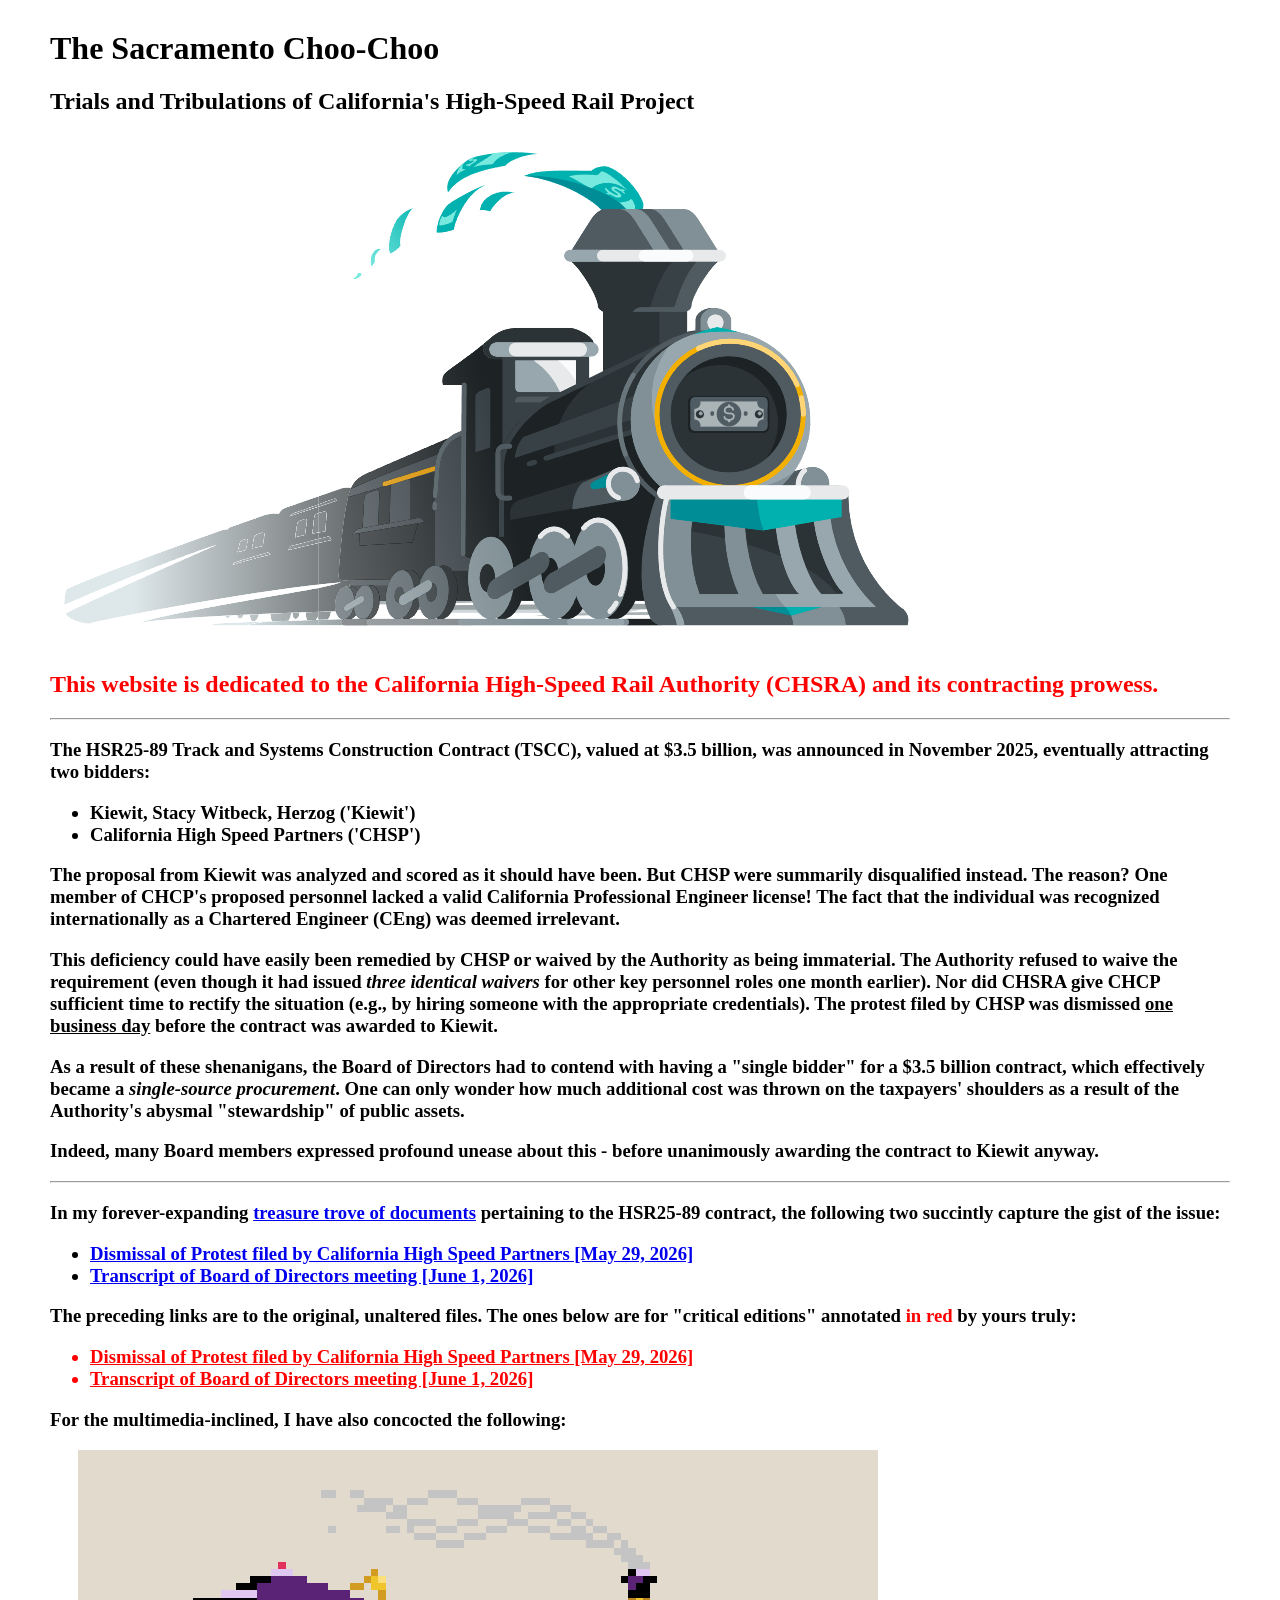
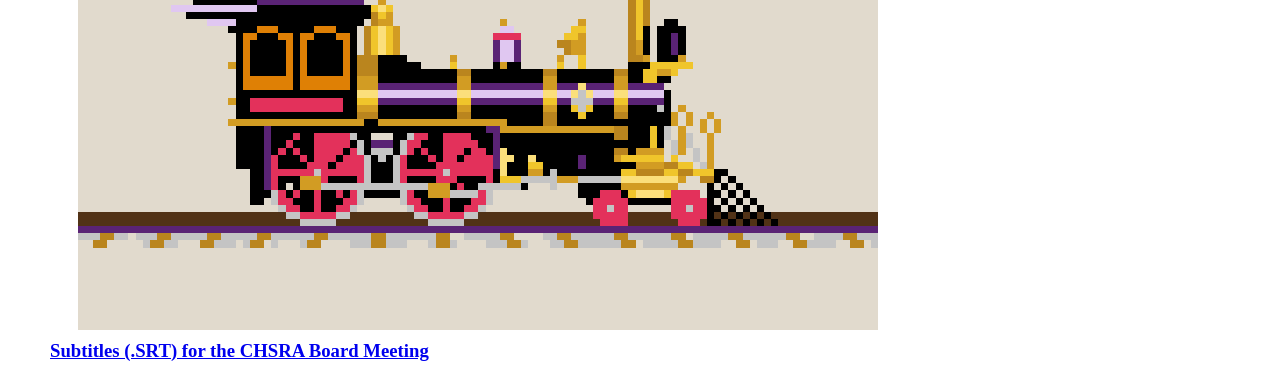
<file: index.html>
<!doctype html>
<html>
    <head>
        <meta charset="utf-8" />
        <meta name="viewport" content="width=device-width, initial-scale=1" />
        <title>The Sacramento Choo Choo</title>
        <link rel="stylesheet" type="text/css" href="assets/choo-choo.css" />
        <link rel="icon" type="image/x-icon" href="assets/favicon.ico" />
    </head>

    <body>
        <h1>The Sacramento Choo-Choo</h1>

        <h2>Trials and Tribulations of California's High-Speed Rail Project</h2>
        <img alt="Chattanooga Choo-Choo!" src="assets/chattanooga-choo-choo.png" />

        <h2 class="critical-edition">This website is dedicated to the California High-Speed Rail Authority (CHSRA) and its contracting prowess.</h2>

        <hr />

        <h3>
            <p>
                The HSR25-89 Track and Systems Construction Contract (TSCC), valued at <b>$3.5 billion</b>, was announced in November 2025, eventually
                attracting two bidders:
            </p>
            <ul>
                <li>Kiewit, Stacy Witbeck, Herzog ('Kiewit')</li>
                <li>California High Speed Partners ('CHSP')</li>
            </ul>

            <p>
                The proposal from Kiewit was analyzed and scored as it should have been. But CHSP were summarily disqualified instead. The reason? One member of
                CHCP's proposed personnel lacked a valid California Professional Engineer license! The fact that the individual was recognized internationally
                as a Chartered Engineer (CEng) was deemed irrelevant.
            </p>

            <p>
                This deficiency could have easily been remedied by CHSP or waived by the Authority as being immaterial. The Authority refused to waive the
                requirement (even though it had issued <i>three identical waivers</i> for other key personnel roles one month earlier). Nor did CHSRA give CHCP
                sufficient time to rectify the situation (e.g., by hiring someone with the appropriate credentials). The protest filed by CHSP was dismissed
                <u>one business day</u> before the contract was awarded to Kiewit.
            </p>
            <p>
                As a result of these shenanigans, the Board of Directors had to contend with having a "single bidder" for a $3.5 billion contract, which
                effectively became a <i>single-source procurement</i>. One can only wonder how much additional cost was thrown on the taxpayers' shoulders as a
                result of the Authority's abysmal "stewardship" of public assets.
            </p>
            <p>Indeed, many Board members expressed profound unease about this - before unanimously awarding the contract to Kiewit anyway.</p>
        </h3>

        <hr />

        <h3>
            <p>
                In my forever-expanding <a href="docs/index.html">treasure trove of documents</a> pertaining to the HSR25-89 contract, the following two
                succintly capture the gist of the issue:
            </p>
            <ul>
                <li>
                    <a href="docs/2026-05-29-CHSRA-Dismissal-of-CHSP-Protest.pdf"
                        >Dismissal of Protest filed by California High Speed Partners [May 29, 2026]</a
                    >
                </li>
                <li><a href="docs/CHSRA-Board-Meeting-2026-06-01-Item-3.pdf">Transcript of Board of Directors meeting [June 1, 2026]</a></li>
            </ul>
            <p>
                The preceding links are to the original, unaltered files. The ones below are for "critical editions" annotated
                <span class="critical-edition">in red</span> by yours truly:
            </p>
            <ul class="critical-edition">
                <li>
                    <a href="docs/2026-05-29-CHSRA-Dismissal-of-CHSP-Protest-CRITICAL-EDITION.pdf" class="critical-edition"
                        >Dismissal of Protest filed by California High Speed Partners [May 29, 2026]</a
                    >
                </li>
                <li>
                    <a href="docs/CHSRA-Board-Meeting-2026-06-01-Item-3-CRITICAL-EDITION.pdf" class="critical-edition"
                        >Transcript of Board of Directors meeting [June 1, 2026]</a
                    >
                </li>
            </ul>

            <p>For the multimedia-inclined, I have also concocted the following:</p>

            <div class="iframe-placeholder">
                <iframe
                    src="https://1drv.ms/v/c/3718ee134c87182d/IQR9vXbCPDIwRqz81JI4ZmjGAZU1_dhUCN5ibyZLRb-x7kI"
                    title="CHSRA Board Meeting (Item 3) - June 1, 2026"></iframe>
            </div>
            <div>
                <a href="https://1drv.ms/u/c/3718ee134c87182d/IQARJeHF9d6URJEhmJF08gsyAZ6DybIdtvNoJ4rGgBtHlpo?e=AXtLsk"
                    >Subtitles (.SRT) for the CHSRA Board Meeting</a
                >
            </div>
        </h3>
    </body>
</html>
</file>
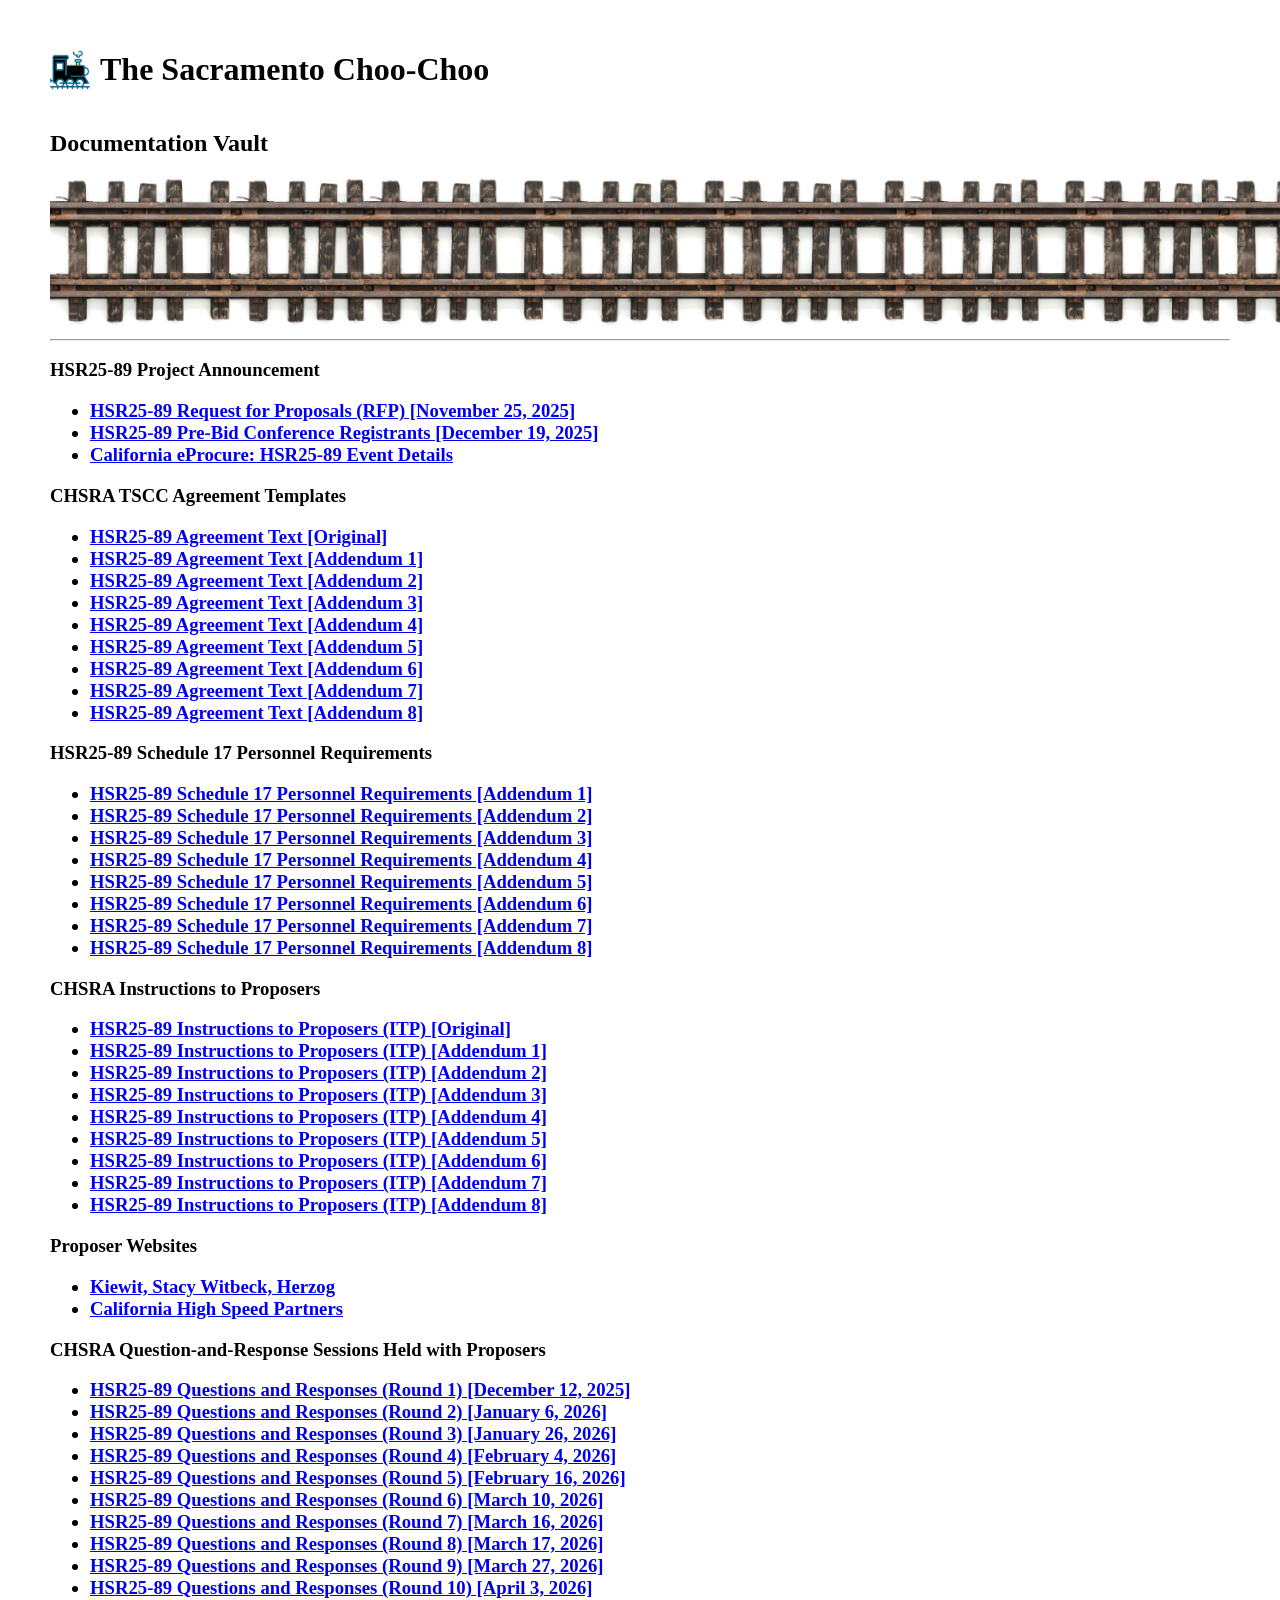
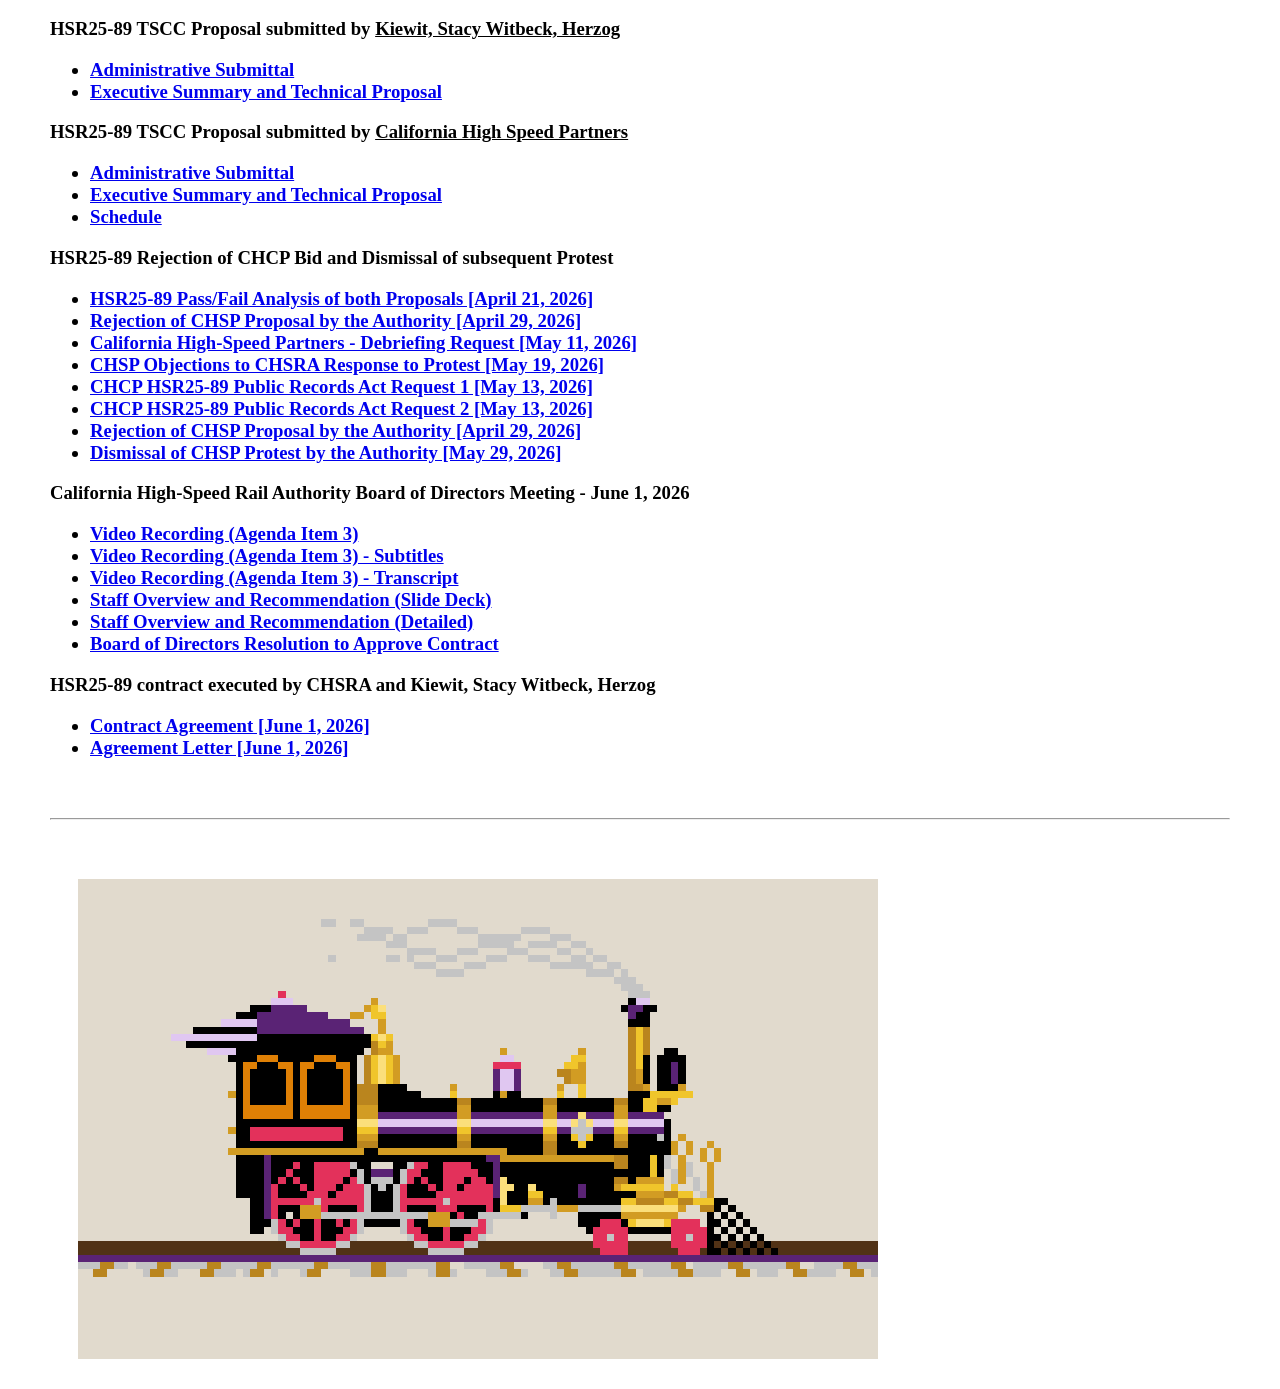
<file: docs/index.html>
<!doctype html>
<html>
    <head>
        <title>Sacramento Choo Choo</title>
        <link rel="stylesheet" href="../assets/choo-choo.css" />
        <link rel="icon" type="image/x-icon" href="../favicon.ico" />
    </head>

    <body>
        <div class="inline-container">
            <img src="../assets/heading-accent-choo-choo.png" alt="Yet another choo-choo!" />
            <span><h1>The Sacramento Choo-Choo</h1></span>
        </div>

        <h2>Documentation Vault</h2>

        <img src="../assets/very-distressed-rusty-track.png" />

        <hr />
        <h3>
            <b>HSR25-89 Project Announcement</b>

            <ul>
                <li><a href="TSCC-Webpage-20260326.pdf">HSR25-89 Request for Proposals (RFP) [November 25, 2025]</a></li>
                <li><a href="TSCC-Pre-Bid-Conference-Registration-List-2025-12-19.pdf">HSR25-89 Pre-Bid Conference Registrants [December 19, 2025]</a></li>
                <li><a href="https://caleprocure.ca.gov/event/2665/HSR25-89">California eProcure: HSR25-89 Event Details</a></li>
            </ul>

            <b>CHSRA TSCC Agreement Templates</b>

            <ul>
                <li><a href="HSR25-89_AD0_TSCC_Agreement-Clean.pdf">HSR25-89 Agreement Text [Original]</a></li>
                <li><a href="HSR25-89_AD1_TSCC_Agreement-Clean.pdf">HSR25-89 Agreement Text [Addendum 1]</a></li>
                <li><a href="HSR25-89_AD2_TSCC_Agreement-Clean.pdf">HSR25-89 Agreement Text [Addendum 2]</a></li>
                <li><a href="HSR25-89_AD3_TSCC_Agreement-Clean.pdf">HSR25-89 Agreement Text [Addendum 3]</a></li>
                <li><a href="HSR25-89_AD4_TSCC_Agreement-Clean.pdf">HSR25-89 Agreement Text [Addendum 4]</a></li>
                <li><a href="HSR25-89_AD5_TSCC_Agreement-Clean.pdf">HSR25-89 Agreement Text [Addendum 5]</a></li>
                <li><a href="HSR25-89_AD6_TSCC_Agreement-Clean.pdf">HSR25-89 Agreement Text [Addendum 6]</a></li>
                <li><a href="HSR25-89_AD7_TSCC_Agreement-Clean.pdf">HSR25-89 Agreement Text [Addendum 7]</a></li>
                <li><a href="HSR25-89_AD8_TSCC_Agreement-Clean.pdf">HSR25-89 Agreement Text [Addendum 8]</a></li>
            </ul>

            <b>HSR25-89 Schedule 17 Personnel Requirements</b>

            <ul>
                <li><a href="HSR25-89_AD1_TSCC_Schedule_17-Clean.pdf">HSR25-89 Schedule 17 Personnel Requirements [Addendum 1]</a></li>
                <li><a href="HSR25-89_AD2_TSCC_Schedule_17-Clean.pdf">HSR25-89 Schedule 17 Personnel Requirements [Addendum 2]</a></li>
                <li><a href="HSR25-89_AD3_TSCC_Schedule_17-Clean.pdf">HSR25-89 Schedule 17 Personnel Requirements [Addendum 3]</a></li>
                <li><a href="HSR25-89_AD4_TSCC_Schedule_17-Clean.pdf">HSR25-89 Schedule 17 Personnel Requirements [Addendum 4]</a></li>
                <li><a href="HSR25-89_AD5_TSCC_Schedule_17-Clean.pdf">HSR25-89 Schedule 17 Personnel Requirements [Addendum 5]</a></li>
                <li><a href="HSR25-89_AD6_TSCC_Schedule_17-Clean.pdf">HSR25-89 Schedule 17 Personnel Requirements [Addendum 6]</a></li>
                <li><a href="HSR25-89_AD7_TSCC_Schedule_17-Clean.pdf">HSR25-89 Schedule 17 Personnel Requirements [Addendum 7]</a></li>
                <li><a href="HSR25-89_AD8_TSCC_Schedule_17-Clean.pdf">HSR25-89 Schedule 17 Personnel Requirements [Addendum 8]</a></li>
            </ul>

            <b>CHSRA Instructions to Proposers</b>

            <ul>
                <li><a href="HSR25-89_AD0_TSCC_Instructions_to_Proposers-Clean.pdf">HSR25-89 Instructions to Proposers (ITP) [Original]</a></li>
                <li><a href="HSR25-89_AD1_TSCC_Instructions_to_Proposers-Clean.pdf">HSR25-89 Instructions to Proposers (ITP) [Addendum 1]</a></li>
                <li><a href="HSR25-89_AD2_TSCC_Instructions_to_Proposers-Clean.pdf">HSR25-89 Instructions to Proposers (ITP) [Addendum 2]</a></li>
                <li><a href="HSR25-89_AD3_TSCC_Instructions_to_Proposers-Clean.pdf">HSR25-89 Instructions to Proposers (ITP) [Addendum 3]</a></li>
                <li><a href="HSR25-89_AD4_TSCC_Instructions_to_Proposers-Clean.pdf">HSR25-89 Instructions to Proposers (ITP) [Addendum 4]</a></li>
                <li><a href="HSR25-89_AD5_TSCC_Instructions_to_Proposers-Clean.pdf">HSR25-89 Instructions to Proposers (ITP) [Addendum 5]</a></li>
                <li><a href="HSR25-89_AD6_TSCC_Instructions_to_Proposers-Clean.pdf">HSR25-89 Instructions to Proposers (ITP) [Addendum 6]</a></li>
                <li><a href="HSR25-89_AD7_TSCC_Instructions_to_Proposers-Clean.pdf">HSR25-89 Instructions to Proposers (ITP) [Addendum 7]</a></li>
                <li><a href="HSR25-89_AD8_TSCC_Instructions_to_Proposers-Clean.pdf">HSR25-89 Instructions to Proposers (ITP) [Addendum 8]</a></li>
            </ul>

            <b>Proposer Websites</b>

            <ul>
                <li><a href="https://kswhjv.com/">Kiewit, Stacy Witbeck, Herzog</a></li>
                <li><a href="https://www.railworks.com/CAHighSpeedPartners">California High Speed Partners</a></li>
            </ul>

            <b>CHSRA Question-and-Response Sessions Held with Proposers</b>

            <ul>
                <li><a href="HSR25-89_Questions-and-Answers-2025-12-09.pdf">HSR25-89 Questions and Responses (Round 1) [December 12, 2025]</a></li>
                <li><a href="HSR25-89_Questions-and-Answers-2026-01-06.pdf">HSR25-89 Questions and Responses (Round 2) [January 6, 2026]</a></li>
                <li><a href="HSR25-89_Questions-and-Answers-2026-01-26.pdf">HSR25-89 Questions and Responses (Round 3) [January 26, 2026]</a></li>
                <li><a href="HSR25-89_Questions-and-Answers-2026-02-04.pdf">HSR25-89 Questions and Responses (Round 4) [February 4, 2026]</a></li>
                <li><a href="HSR25-89_Questions-and-Answers-2026-02-16.pdf">HSR25-89 Questions and Responses (Round 5) [February 16, 2026]</a></li>
                <li><a href="HSR25-89_Questions-and-Answers-2026-03-10.pdf">HSR25-89 Questions and Responses (Round 6) [March 10, 2026]</a></li>
                <li><a href="HSR25-89_Questions-and-Answers-2026-03-16.pdf">HSR25-89 Questions and Responses (Round 7) [March 16, 2026]</a></li>
                <li><a href="HSR25-89_Questions-and-Answers-2026-03-17.pdf">HSR25-89 Questions and Responses (Round 8) [March 17, 2026]</a></li>
                <li><a href="HSR25-89_Questions-and-Answers-2026-03-27.pdf">HSR25-89 Questions and Responses (Round 9) [March 27, 2026]</a></li>
                <li><a href="HSR25-89_Questions-and-Answers-2026-04-03.pdf">HSR25-89 Questions and Responses (Round 10) [April 3, 2026]</a></li>
            </ul>

            <b>HSR25-89 TSCC Proposal submitted by <u>Kiewit, Stacy Witbeck, Herzog</u></b>

            <ul>
                <!-- https://drive.google.com/file/d/1uRDalTprKdGNwP78fCj9glqxweV3YbrV/view?usp=sharing -->
                <li><a href="https://1drv.ms/b/c/3718ee134c87182d/IQBbi3CuErevRrNgT3u8LIFDAYMsM5nBlzA1xkXxe1TXkcU?e=QPCkvx">Administrative Submittal</a></li>
                <!-- https://drive.google.com/file/d/1gH_q-OVTRWMI85h1k6hqpMt8ynZK-qad/view?usp=sharing -->
                <li>
                    <a href="https://1drv.ms/b/c/3718ee134c87182d/IQABBhY1vbtxS593sr2vchcBAbM3C9-VYV5noerHjgkUcX0?e=oUVUmk"
                        >Executive Summary and Technical Proposal</a
                    >
                </li>
            </ul>

            <b>HSR25-89 TSCC Proposal submitted by <u>California High Speed Partners</u></b>

            <ul>
                <li><a href="https://1drv.ms/b/c/3718ee134c87182d/IQBvmedmr51TQ6R2TTQ2AVPeAV3-nLB4a_RwYSd8lrA6viw?e=TfNZvA">Administrative Submittal</a></li>
                <li>
                    <a href="https://1drv.ms/b/c/3718ee134c87182d/IQDaj_ygjkoUQpxzcAlXgQB1AYiie3aG2jrDaf7XcOtWbno?e=TEMobN"
                        >Executive Summary and Technical Proposal</a
                    >
                </li>
                <li><a href="https://1drv.ms/b/c/3718ee134c87182d/IQC8ffHcsYRIS6RkkFRwEQTMAZ8tnY9uJGlJ0dREnL4xNnE?e=rGEENx">Schedule</a></li>
            </ul>

            <b>HSR25-89 Rejection of CHCP Bid and Dismissal of subsequent Protest</b>

            <ul>
                <li>
                    <a href="2026-04-21-Pass-Fail-Subcommittee-Evaluation-of-Proposals.pdf">HSR25-89 Pass/Fail Analysis of both Proposals [April 21, 2026]</a>
                </li>
                <li><a href="2026-04-29-HSR25-89-Rejection-of-CHSP-Bid-by-CHSRA.pdf">Rejection of CHSP Proposal by the Authority [April 29, 2026]</a></li>
                <li><a href="2026-05-11-CHSP-Debriefing-Request.pdf">California High-Speed Partners - Debriefing Request [May 11, 2026]</a></li>
                <li>
                    <a href="2026-05-19-CHSP-Response-to-CHSRA-2026-05-14-Responseto-Protest.pdf"
                        >CHSP Objections to CHSRA Response to Protest [May 19, 2026]</a
                    >
                </li>
                <li><a href="2026-05-13-CHSP-Public-Records-Act-Request-1.pdf">CHCP HSR25-89 Public Records Act Request 1 [May 13, 2026]</a></li>
                <li><a href="2026-05-13-CHSP-Public-Records-Act-Request-2.pdf">CHCP HSR25-89 Public Records Act Request 2 [May 13, 2026]</a></li>
                <li><a href="2026-04-29-HSR25-89-Rejection-of-CHSP-Bid-by-CHSRA.pdf">Rejection of CHSP Proposal by the Authority [April 29, 2026]</a></li>
                <li><a href="2026-05-29-CHSRA-Dismissal-of-CHSP-Protest.pdf">Dismissal of CHSP Protest by the Authority [May 29, 2026]</a></li>
            </ul>

            <b>California High-Speed Rail Authority Board of Directors Meeting - June 1, 2026</b>

            <ul>
                <!-- https://drive.google.com/file/d/1G2Cp_G-Dlq8GWcKXuBrZAp8y7l4z8Zmr/view?usp=sharing -->
                <!-- https://youtu.be/zZmCt1chOy8?si=mrJdydLTBwysO3Ec&t=120 -->
                <li>
                    <a href="https://1drv.ms/f/c/3718ee134c87182d/IgCoNY89wHRXTrBBcdZhZivjAWibuMZ8hlnROfnCHgHtT4E?e=sFPpwT">Video Recording (Agenda Item 3)</a>
                </li>
                <li>
                    <a href="https://1drv.ms/u/c/3718ee134c87182d/IQARJeHF9d6URJEhmJF08gsyAZ6DybIdtvNoJ4rGgBtHlpo?e=AXtLsk"
                        >Video Recording (Agenda Item 3) - Subtitles</a
                    >
                </li>
                <li>
                    <a href="CHSRA-Board-Meeting-2026-06-01-Item-3.pdf">Video Recording (Agenda Item 3) - Transcript</a>
                </li>
                <li><a href="2026-06-01-Agenda-Item-3-TSCC-PPT-V1-A11Y.pdf">Staff Overview and Recommendation (Slide Deck)</a></li>
                <li><a href="2026-06-01-Agenda-Item-3-TSCC-V1-A11Y.pdf">Staff Overview and Recommendation (Detailed)</a></li>
                <li><a href="2026-06-01-Agenda-Item-3-TSCC-Resolution-V1-A11Y.pdf">Board of Directors Resolution to Approve Contract</a></li>
            </ul>

            <b>HSR25-89 contract executed by CHSRA and Kiewit, Stacy Witbeck, Herzog</b>

            <ul>
                <li><a href="2026-06-01 HSR25-89 STD213_TSCC_EXECUTED.pdf">Contract Agreement [June 1, 2026]</a></li>
                <li><a href="2026-06-01 HSR25-89 TSCC Letter Agreement_EXECUTED.pdf">Agreement Letter [June 1, 2026]</a></li>
            </ul>
            <p>&nbsp;</p>
        </h3>
        <hr />
        <h3>
            <p>&nbsp;</p>
            <div class="iframe-placeholder">
                <iframe
                    src="https://1drv.ms/v/c/3718ee134c87182d/IQRxiMBPrY5bTrNONdqotsiEAVcCiSuzzvqgAyeOJvXhKFM"
                    title="Glenn Miller Orchestra - Chattanooga Choo Choo"></iframe>
            </div>
        </h3>
    </body>
</html>
</file>
<file: assets/choo-choo.css>
body {
    margin: 30px 50px;
}

.inline-container {
    display: flex; /* Arrange items in a row */
    align-items: center; /* Vertically center image and text */
    gap: 10px; /* Space between image and text */
}

.inline-container img {
    width: 40px; /* Adjust image size */
    height: auto;
}

.critical-edition {
    color: red;
}

.iframe-placeholder {
    background: url(../assets/iframe-placeholder-choo-choo.gif) center center no-repeat;
    width: 855px;
    height: 480px;
    border: none;
}

div {
    margin: 10px 0;
}

iframe {
    width: 855px;
    height: 480px;
    border: none;
    scrolling: no;
    allowfullscreen: yes;
}
</file>
